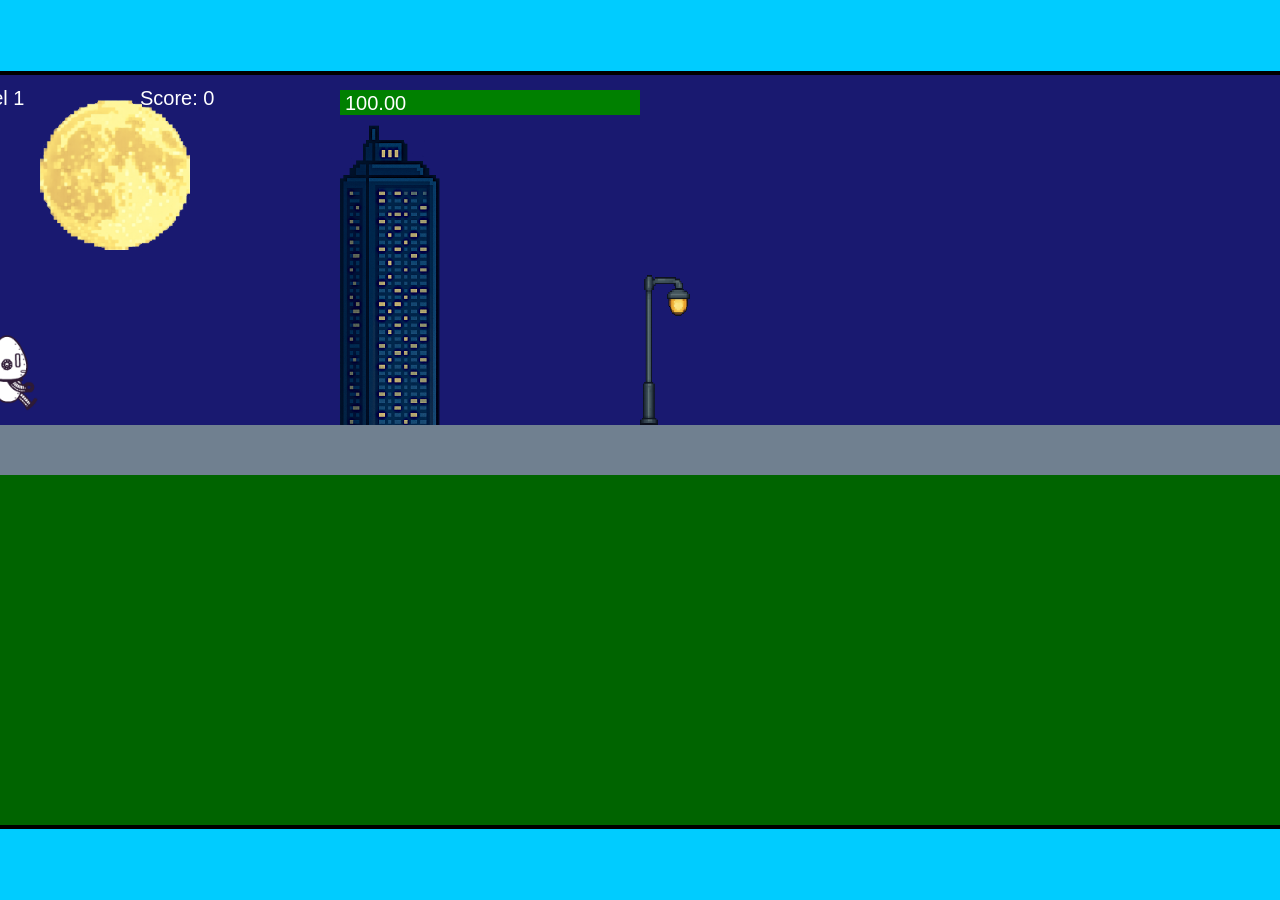
<file: fsd-projects/runtime/index.html>
<!DOCTYPE html>
<html lang="en">
  <head>
    <meta charset="UTF-8" />
    <meta name="viewport" content="width=device-width, initial-scale=1.0" />
    <title>Runtime Neo</title>
    <link rel="stylesheet" href="runtime.css" />
    <script src="https://code.jquery.com/jquery-3.1.0.js"></script>
    <script src="setup.js"></script>
    <script src="levels.js"></script>
    <script src="scenery.js"></script>
    <script src="student.js"></script>
    <script src="main.js"></script>
  </head>
  <body id="body">
    <canvas id="gameCanvas" width="1400" height="750"></canvas>
    <img id="player" src="images/halle.png" />
    <img id="projectile" src="images/projectile.png" />
    <img id="basicPlatform" src="images/interactable/basicPlatform.png" />
    <img id="spikes" src="images/interactable/spikes.png" />
    <img id="bug" src="images/interactable/bug.png" />
    <img id="healthUp" src="images/interactable/healthUp.png" />
    <img id="flag" src="images/interactable/flag.png" />
    <img id="moon" src="images/backgrounds/moon.png" />
    <img id="building" src="images/backgrounds/building.png" />
    <img id="lamp" src="images/backgrounds/lamp.png" />
  </body>
</html>
</file>
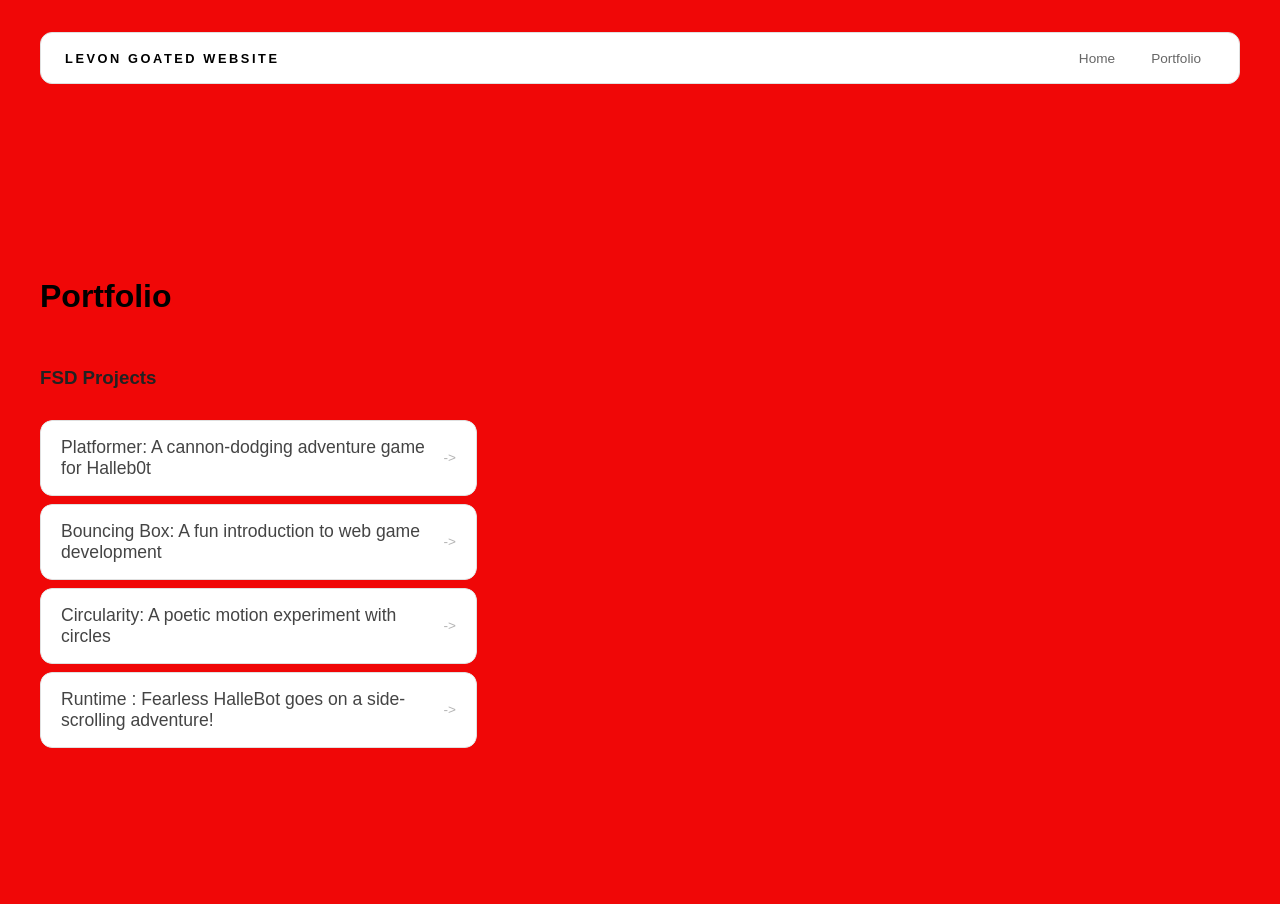
<file: portfolio.html>
<!DOCTYPE html>
<html>
<head>
<title>My website</title>
<head>
<title>Your Name's Website</title>
<link rel="stylesheet" href="style.css" />
</head>
</head>
<body>
  <!-- All content goes here -->
<div id="all-contents">
  <nav>
    <h1>Levon goated website</h1>
    <ul id="nav-ul">
      <li class="nav-li">
<a href="index.html">Home</a>
<li class="nav-li">
<a href="portfolio.html">Portfolio</a>
</li>
</li>
</ul>
</nav>
<main>
  <div class="content">
<h1>Portfolio</h1>
<h3>FSD Projects</h3>
<ul id="portfolio">
  <li>
<a href="fsd-projects/platformer/">Platformer: A cannon-dodging adventure game for Halleb0t</a>
</li>
<li>
<a href="fsd-projects/bouncing-box/">Bouncing Box: A fun introduction to web game development</a>
</li>
<li>
<a href="fsd-projects/circularity/">Circularity: A poetic motion experiment with circles</a>
</li>
<li>
<a href="fsd-projects/runtime/">Runtime : Fearless HalleBot goes on a side-scrolling adventure!</a>
</li>
</ul>
<!-- ASD Projects will go here -->
</div>
</main>
</div>
</body>
</html>
</file>
<file: fsd-projects/runtime/runtime.css>
/* runtime.css */
/* Styles for Runtime Neo auto-runner game */

img {
  display: none;
}

#gameCanvas {
  position: absolute;
  border: 4px solid #000;
  top: 50%;
  left: 50%;
  transform: translate(-50%, -50%);
}

body {
  margin: 0;
  background-color: #00ccff;
  font-family: Arial, sans-serif;
  text-align: center;
  overflow: hidden;
}
</file>
<file: style.css>
* {
  box-sizing: border-box;
}

body {
  margin: 0;
  background: #947706;
  color: #222;
  font-family: "Helvetica Neue", Arial, sans-serif;
}

#all-contents {
  max-width: 1500px;
  min-height: 100vh;
  margin: 0 auto;
  padding: 32px 40px;
}
* {
  box-sizing: border-box;
}

body {
  margin: 0;
  background: #f00707;
  color: #222;
  font-family: "Helvetica Neue", Arial, sans-serif;
}

#all-contents {
  max-width: 1500px;
  min-height: 100vh;
  margin: 0 auto;
  padding: 32px 40px;
}
main {
display: grid;
grid-template-columns: minmax(220px, 1fr) minmax(420px, 1.6fr);
align-items: center;
min-height: calc(100vh - 160px);
gap: clamp(32px, 5vw, 80px);
}
.sidebar {
width: 100%;
}
.content {
display: flex;
flex-direction: column;
align-items: flex-start;
gap: 12px;
}
h2 {
margin: 0;
font-size: clamp(4rem, 10vw, 7rem);
line-height: 0.9;
font-weight: 900;
letter-spacing: -0.04em;
text-transform: 
color: #000;
}
.content > p {
margin: 0;
color: #000000;
font-size: 0.9rem;
text-transform: uppercase;
letter-spacing: 0.15em;
  line}
  #interests {
margin-top: 32px;
width: 100%;
}
#interests h3 {
margin: 0 0 12px;
font-size: 0.75rem;
font-weight: 700;
text-transform: uppercase;
letter-spacing: 0.2em;
color: #aaa;
}
#interests ul {
list-style: none;
margin: 0;
padding: 0;
display: flex;
flex-wrap: wrap;
gap: 8px;
}
#interests li {
color: #555;
font-size: 1rem;
font-weight: 600;
padding: 10px 20px;
background: #fff;
border: 1px solid #ddd;
border-radius: 100px;
transition:
background 0.25s ease,
color 0.25s ease,
transform 0.25s ease;
cursor: default;
}
#interests li:hover {
background: #000;
color: #fff;

border-color: #000;
transform: translateY(-2px);
}
.sidebar-img {
width: 100%;
max-width: 760px;
aspect-ratio: 3 / 4;
object-fit: cover;
display: block;
border-radius: 16px;
filter: grayscale(100%);
box-shadow: 0 8px 30px rgba(0, 0, 0, 0.12);
transition:
filter 0.4s ease,
transform 0.4s ease,
box-shadow 0.4s ease;
}
.sidebar-img:hover {
filter: grayscale(0%);
transform: translateY(-4px); box-shadow: 0 16px 40px rgba(0, 0, 0, 0.18):}
nav {
display: flex;
justify-content: space-between;
align-items: center;
margin-bottom: 48px;
padding: 16px 24px;
background: #fff;
border: 1px solid #e0e0e0;
border-radius: 12px;
}
nav h1 {
margin: 0;
font-size: 0.8rem;
font-weight: 700;
text-transform: uppercase;
letter-spacing: 0.2em;
color: #000;
}
#nav-ul {
list-style: none;
display: flex;
gap: 8px;
margin: 0;
padding: 0;
}
.nav-li a {
color: #666;
text-decoration: none;
font-size: 0.85rem;
font-weight: 500;
padding: 6px 14px;
border-radius: 8px;
transition:
background 0.25s ease,
color 0.25s ease;
}
.nav-li a:hover {
background: #000;
color: #fff;
}
/* Portfolio styles */
.content h1 {
  color: black;
}

#portfolio {
  list-style: none;
  margin: 0;
  padding: 0;
  width: 100%;
  display: flex;
  flex-direction: column;
  gap: 8px;
}

#portfolio li {
  border-radius: 12px;
  overflow: hidden;
}

#portfolio a {
  display: flex;
  justify-content: space-between;
  align-items: center;
  text-decoration: none;
  color: #444;
  padding: 16px 20px;
  font-size: 1.1rem;
  font-weight: 500;
  background: #fff;
  border: 1px solid #e0e0e0;
  border-radius: 12px;
  transition: background 0.25s ease, color 0.25s ease, transform 0.25s ease;
}

#portfolio a:hover {
  background: #000;
  color: #fff;
  transform: translateX(4px);
}

#portfolio a::after {
  content: "->";
  font-size: 0.85rem;
  opacity: 0.4;
  transition: opacity 0.25s ease;
  white-space: nowrap;
}

#portfolio a:hover::after {
  opacity: 1;
}
/* Portfolio styles */
.content h1 {
  color: black;
}

#portfolio {
  list-style: none;
  margin: 0;
  padding: 0;
  width: 100%;
  display: flex;
  flex-direction: column;
  gap: 8px;
}

#portfolio li {
  border-radius: 12px;
  overflow: hidden;
}

#portfolio a {
  display: flex;
  justify-content: space-between;
  align-items: center;
  text-decoration: none;
  color: #444;
  padding: 16px 20px;
  font-size: 1.1rem;
  font-weight: 500;
  background: #fff;
  border: 1px solid #e0e0e0;
  border-radius: 12px;
  transition: background 0.25s ease, color 0.25s ease, transform 0.25s ease;
}

#portfolio a:hover {
  background: #000;
  color: #fff;
  transform: translateX(4px);
}

#portfolio a::after {
  content: "->";
  font-size: 0.85rem;
  opacity: 0.4;
  transition: opacity 0.25s ease;
  white-space: nowrap;
}

#portfolio a:hover::after {
  opacity: 1;
}
</file>
